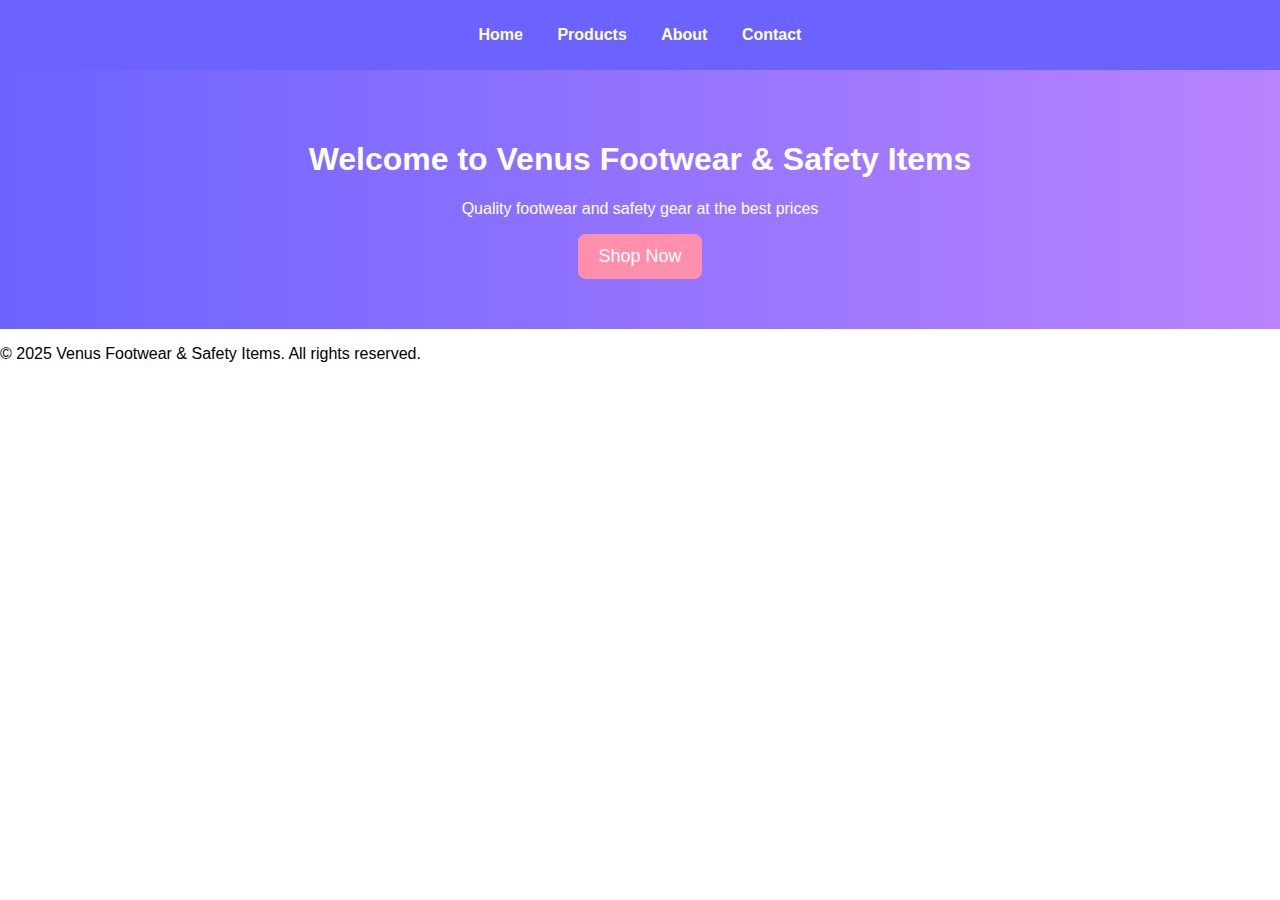
<file: index.html>
<!DOCTYPE html>
<html lang="en">
<head>
    <meta charset="UTF-8">
    <meta name="viewport" content="width=device-width, initial-scale=1.0">
    <title>Venus Footwear & Safety Items</title>
    <link rel="stylesheet" href="style.css">
</head>
<body>
<header>
    <nav>
        <ul>
            <li><a href="index.html">Home</a></li>
            <li><a href="products.html">Products</a></li>
            <li><a href="about.html">About</a></li>
            <li><a href="contact.html">Contact</a></li>
        </ul>
    </nav>
</header>

<section class="hero">
    <h1>Welcome to Venus Footwear & Safety Items</h1>
    <p>Quality footwear and safety gear at the best prices</p>
    <a href="products.html" class="btn">Shop Now</a>
</section>

<footer>
    <p>© 2025 Venus Footwear & Safety Items. All rights reserved.</p>
</footer>
</body>
</html>
</file>
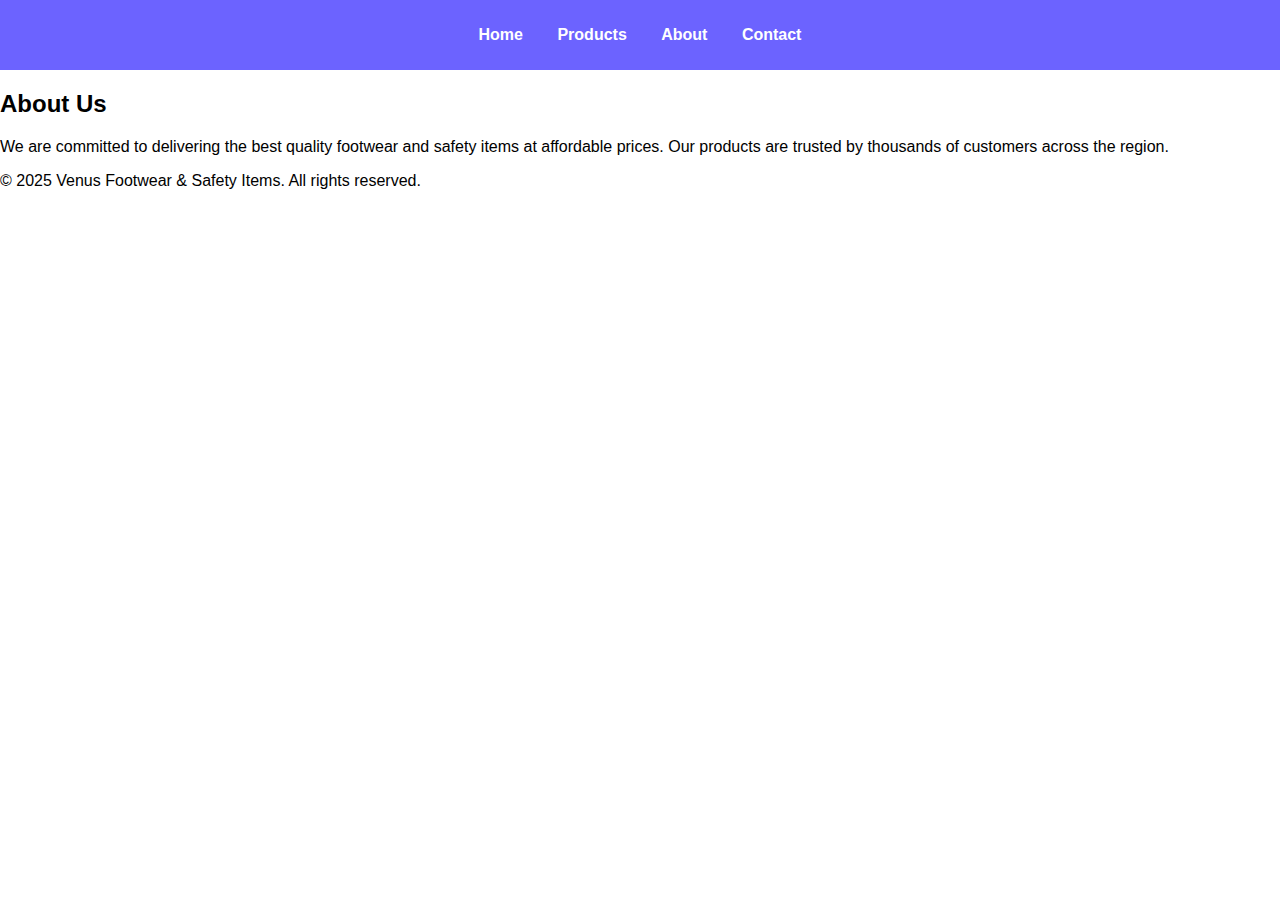
<file: about.html>
<!DOCTYPE html>
<html lang="en">
<head>
    <meta charset="UTF-8">
    <meta name="viewport" content="width=device-width, initial-scale=1.0">
    <title>About Us - Venus Footwear</title>
    <link rel="stylesheet" href="style.css">
</head>
<body>
<header>
    <nav>
        <ul>
            <li><a href="index.html">Home</a></li>
            <li><a href="products.html">Products</a></li>
            <li><a href="about.html">About</a></li>
            <li><a href="contact.html">Contact</a></li>
        </ul>
    </nav>
</header>

<section class="about">
    <h2>About Us</h2>
    <p>We are committed to delivering the best quality footwear and safety items at affordable prices. Our products are trusted by thousands of customers across the region.</p>
</section>

<footer>
    <p>© 2025 Venus Footwear & Safety Items. All rights reserved.</p>
</footer>
</body>
</html>
</file>
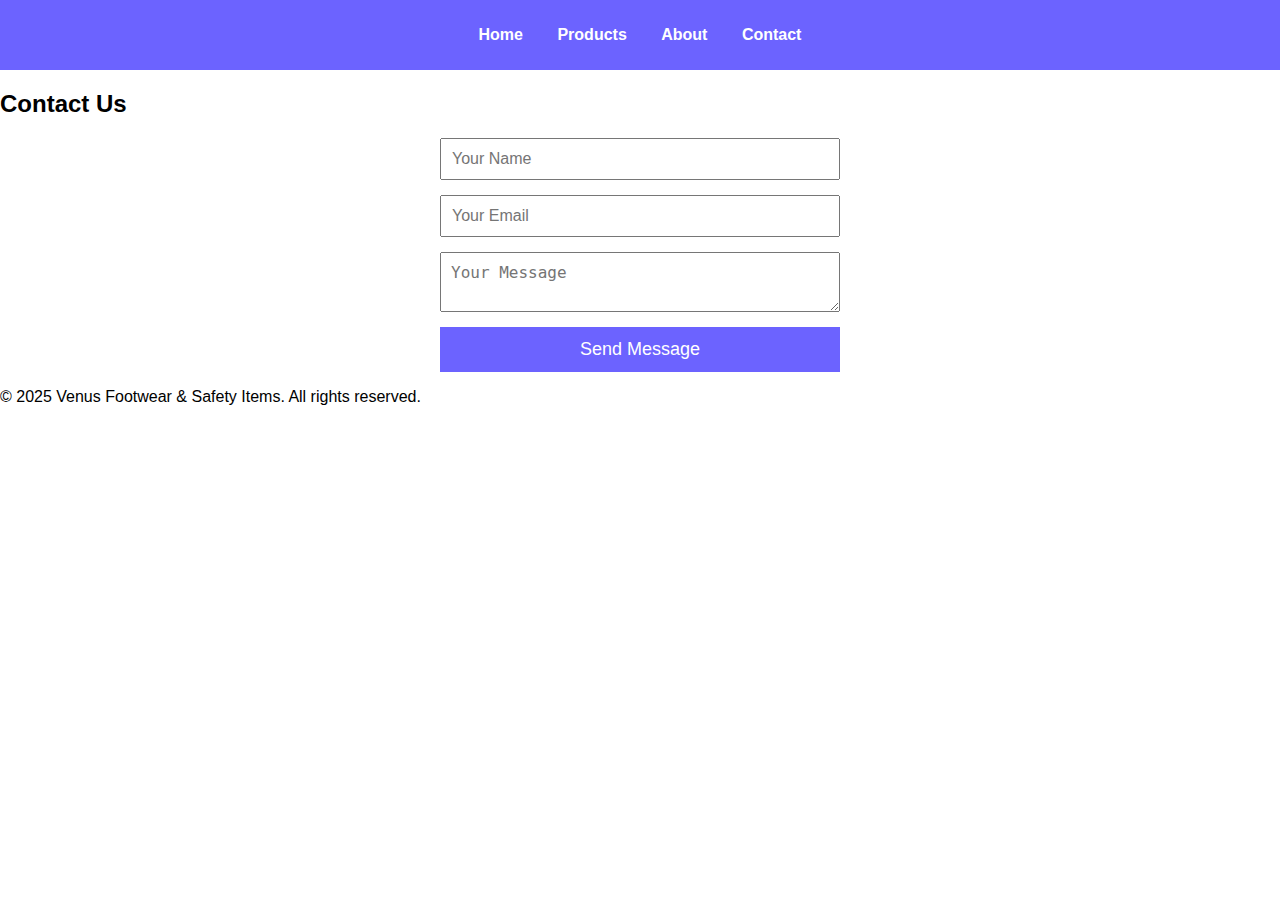
<file: contact.html>
<!DOCTYPE html>
<html lang="en">
<head>
    <meta charset="UTF-8">
    <meta name="viewport" content="width=device-width, initial-scale=1.0">
    <title>Contact Us - Venus Footwear</title>
    <link rel="stylesheet" href="style.css">
</head>
<body>
<header>
    <nav>
        <ul>
            <li><a href="index.html">Home</a></li>
            <li><a href="products.html">Products</a></li>
            <li><a href="about.html">About</a></li>
            <li><a href="contact.html">Contact</a></li>
        </ul>
    </nav>
</header>

<section class="contact">
    <h2>Contact Us</h2>
    <form>
        <input type="text" placeholder="Your Name" required>
        <input type="email" placeholder="Your Email" required>
        <textarea placeholder="Your Message" required></textarea>
        <button type="submit">Send Message</button>
    </form>
</section>

<footer>
    <p>© 2025 Venus Footwear & Safety Items. All rights reserved.</p>
</footer>
</body>
</html>
</file>
<file: style.css>
body {
    font-family: Arial, sans-serif;
    margin: 0;
    padding: 0;
}

header {
    background: #6c63ff;
    color: white;
    padding: 10px 0;
    text-align: center;
}

nav ul {
    list-style: none;
    padding: 0;
}

nav ul li {
    display: inline;
    margin: 0 15px;
}

nav ul li a {
    color: white;
    text-decoration: none;
    font-weight: bold;
}

.hero {
    text-align: center;
    padding: 50px;
    background: linear-gradient(to right, #6c63ff, #b983ff);
    color: white;
}

.btn {
    display: inline-block;
    padding: 12px 20px;
    background: #ff8fab;
    color: white;
    text-decoration: none;
    border-radius: 8px;
    font-size: 18px;
}

.products {
    text-align: center;
    padding: 30px;
}

.product-grid {
    display: flex;
    justify-content: center;
    gap: 20px;
    flex-wrap: wrap;
}

.product-card {
    background: #f9f9f9;
    border-radius: 8px;
    padding: 15px;
    width: 200px;
    box-shadow: 0 2px 8px rgba(0,0,0,0.1);
}

.product-card img {
    width: 100%;
    border-radius: 5px;
}

.contact form {
    display: flex;
    flex-direction: column;
    max-width: 400px;
    margin: auto;
}

.contact input, .contact textarea {
    margin-bottom: 15px;
    padding: 10px;
    font-size: 16px;
}

.contact button {
    padding: 12px;
    background: #6c63ff;
    color: white;
    border: none;
    cursor: pointer;
    font-size: 18px;
}
</file>
